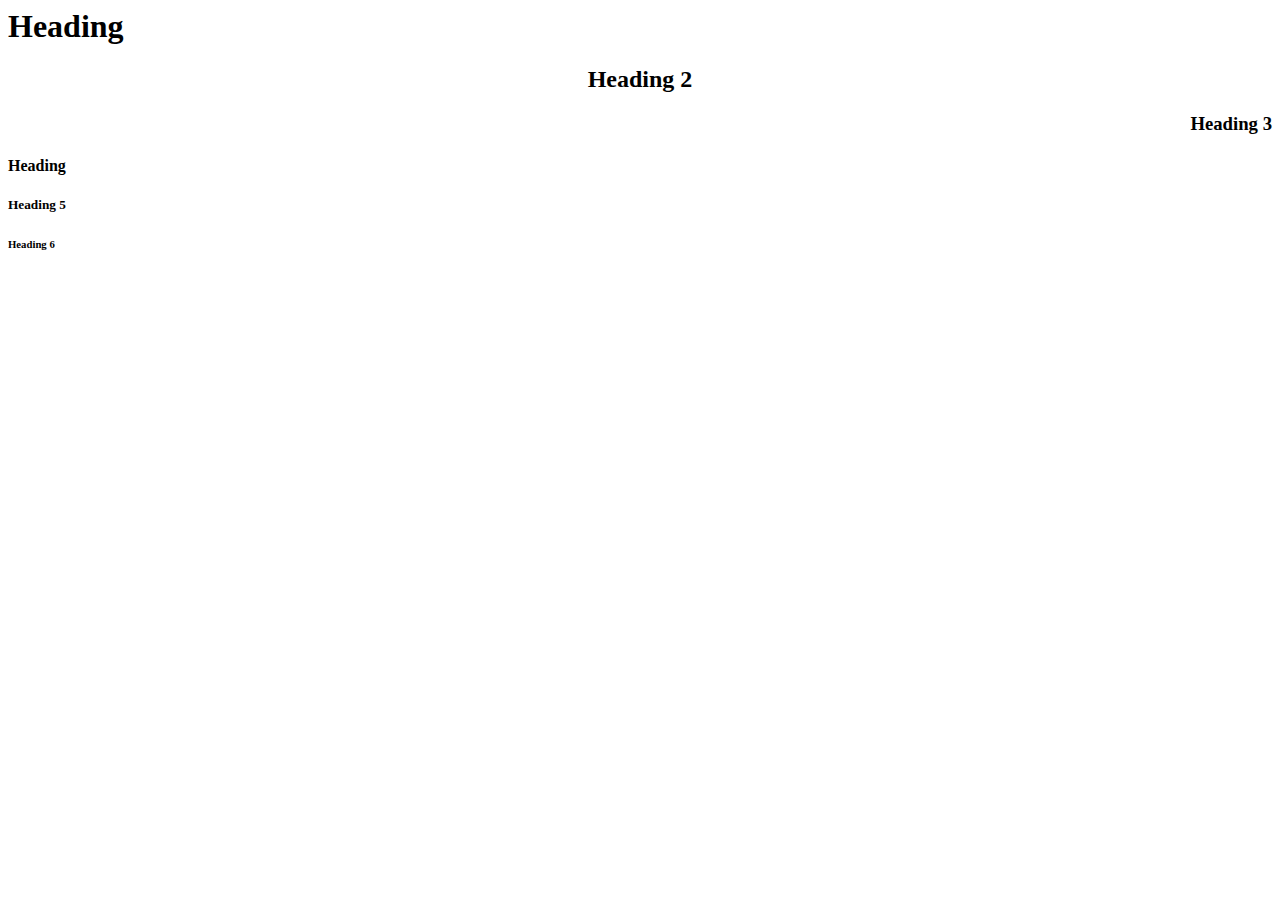
<file: heading.html>
<html>
	<head>
		<title>Latihan Heading</title>
	</head>
	<body>
		<h1>Heading</h1>
		<h2 align="center">Heading 2</h2>
		<h3 align="right">Heading 3</h3>
		<h4 align="left">Heading</h4>
		<h5>Heading 5</h5>
		<h6>Heading 6</h6>
	</body>
</html>
</file>
